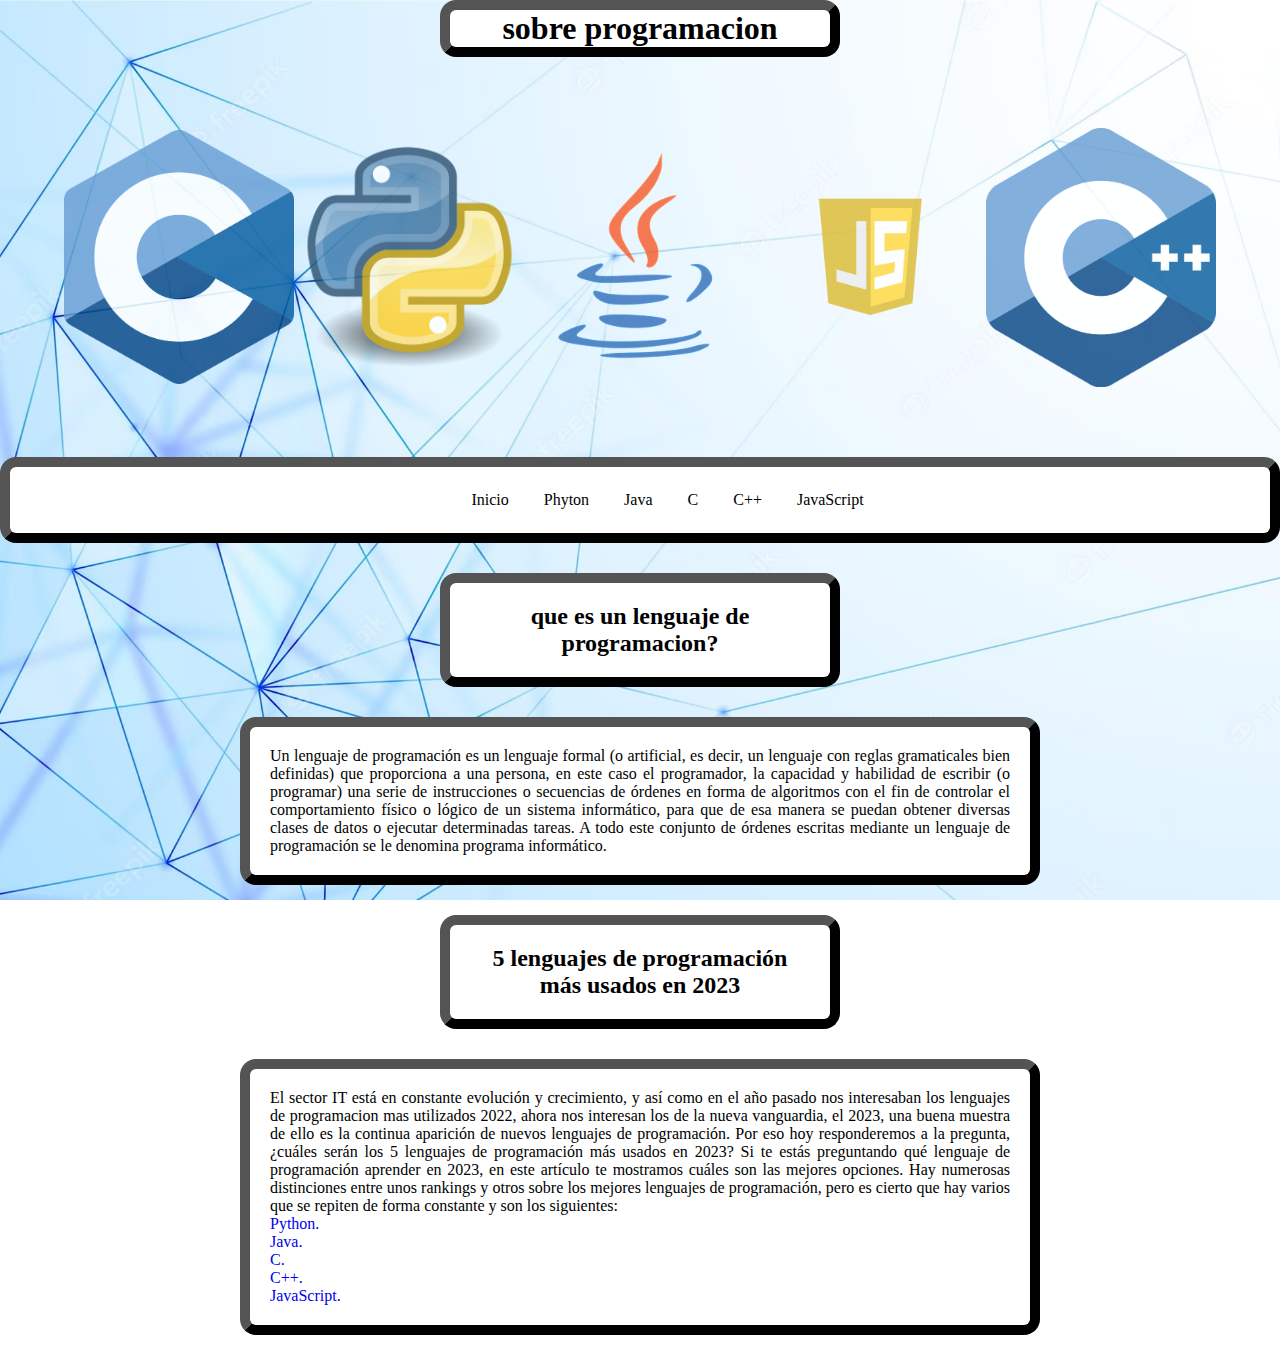
<file: web/index.html>
<!DOCTYPE html>
<html lang="en">
<head>
    <meta charset="UTF-8"><title>lenguajes de programacion</title>
    
    <link rel="shortcut icon" href="assets/imagenes/icono.jpg" type="image/png">

    <link rel="stylesheet" href="assets/css/style.css">
    <meta name="viewport" content="width=device-width, initial-scale=1.0">
    <!-- este es un comentario -->
</head>
<body>
   <header>
     <h1> sobre programacion </h1>
     
     <section>
        <img src="assets/imagenes/c - copia.jpg" alt="">
        <img src="assets/imagenes/Python - copia.jpg" alt="">
        <img src="assets/imagenes/java - copia.jpg" alt="">
        <img src="assets/imagenes/javascript - copia.jpg" alt="">
        <img src="assets/imagenes/c++ - copia.jpg" alt="">
    </section>
     
    <nav class="menu">
       <ul>
        <li> <a href="index.html"> Inicio </a></li>
        <li> <a href="html/python.html"> Phyton </a></li>
        <li> <a href="html/java.html"> Java </a></li>
        <li> <a href="html/c.html"> C </a></li>
        <li> <a href="html/c++.html"> C++ </a></li>
        <li> <a href="html/javaScript.html"> JavaScript </a></li>
       </ul>
     </nav>
</header> 
    
    <main>
     <h2 class="LP">que es un lenguaje de programacion?</h2>
    
    <p class="p1">Un lenguaje de programación es un lenguaje formal 
        (o artificial, es decir, un lenguaje con reglas gramaticales bien 
        definidas) que proporciona a una persona, en este caso el programador,
         la capacidad y habilidad de escribir (o programar) 
         una serie de instrucciones o secuencias de órdenes en forma 
         de algoritmos con el fin de controlar el comportamiento físico 
         o lógico de un sistema informático, para que de esa manera 
         se puedan obtener diversas clases de datos o ejecutar determinadas 
         tareas. A todo este conjunto de órdenes escritas mediante 
         un lenguaje de programación se le denomina programa informático. </p>
   
         <h2 class="LP2023">5 lenguajes de programación más usados en 2023 </h2>
         <p class="p2">El sector IT está en constante evolución y crecimiento, 
            y así como en el año pasado nos interesaban los lenguajes de programacion 
             mas utilizados 2022, ahora nos interesan los de la nueva vanguardia,
             el 2023, una buena muestra de ello es la continua aparición de nuevos 
             lenguajes de programación. Por eso hoy responderemos a la pregunta, 
             ¿cuáles serán los 5 lenguajes de programación más usados en 2023? 
             Si te estás preguntando qué lenguaje de programación aprender en 2023, 
             en este artículo te mostramos cuáles son las mejores opciones.
             Hay numerosas distinciones entre unos rankings y otros sobre los mejores 
             lenguajes de programación, pero es cierto que hay varios que se repiten de forma constante y son los siguientes: <br>
            
            <a href="html/python.html">
                Python.</a> <br>
            <a href="html/java.html">
                Java.</a> <br>
             <a href="html/c.html">
                C.</a>  <br>
             <a href="html/c++.html">
                C++.</a>  <br>
             <a href="html/javaScript.html">
                JavaScript.</a>  <br>
            </p>
        </main>

    <footer>   
         <h3></h3>
    </footer> 
</body>
</html>
</file>
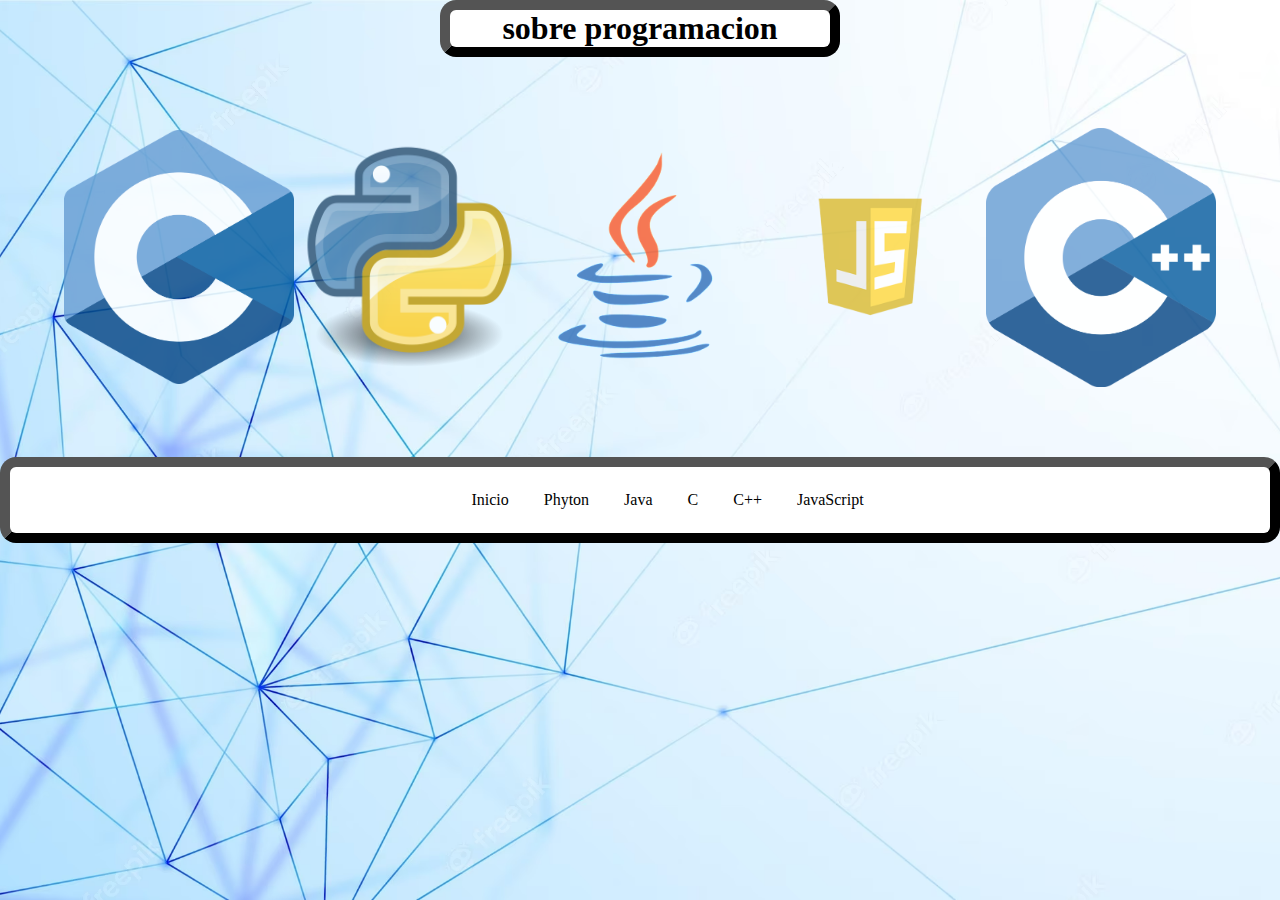
<file: web/html/c++.html>
<!DOCTYPE html>
<html lang="en">
<head>
    <meta charset="UTF-8">
    <meta name="viewport" content="width=device-width, initial-scale=1.0">
    <title>lenguajes de programacion</title>
    
    <link rel="shortcut icon" href="../assets/imagenes/icono.jpg" type="image/png">

    <link rel="stylesheet" href="../assets/css/style.css">
</head>
<body>
    <header>
        <h1> sobre programacion </h1>
        <section>
            <img src="../assets/imagenes/c - copia.jpg" alt="">
            <img src="../assets/imagenes/Python - copia.jpg" alt="">
            <img src="../assets/imagenes/java - copia.jpg" alt="">
            <img src="../assets/imagenes/javascript - copia.jpg" alt="">
            <img src="../assets/imagenes/c++ - copia.jpg" alt="">
        </section>

        <nav class="menu">
            <ul>
             <li> <a href="../index.html"> Inicio </a></li>
             <li> <a href="../html/python.html"> Phyton </a></li>
             <li> <a href="../html/java.html"> Java </a></li>
             <li> <a href="../html/c.html"> C </a></li>
             <li> <a href="../html/c++.html"> C++ </a></li>
             <li> <a href="../html/javaScript.html"> JavaScript </a></li>
            </ul>
          </nav>
    </header>
</body>
</html>
</file>
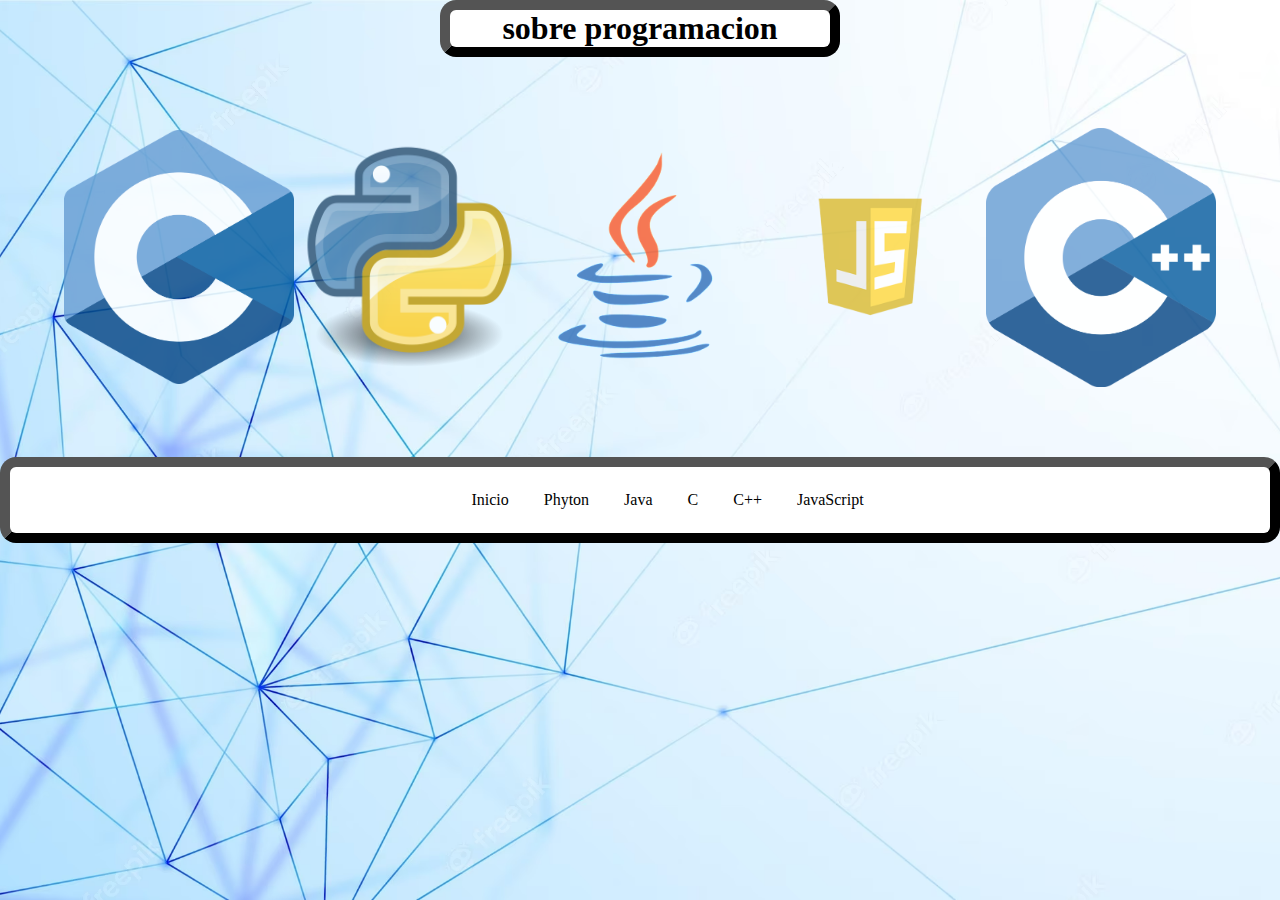
<file: web/html/c.html>
<!DOCTYPE html>
<html lang="en">
<head>
    <meta charset="UTF-8">
    <meta name="viewport" content="width=device-width, initial-scale=1.0">
    <title>lenguajes de programacion</title>
    
    <link rel="shortcut icon" href="../assets/imagenes/icono.jpg" type="image/png">

    <link rel="stylesheet" href="../assets/css/style.css">
</head>
<body>
    <header>
        <h1> sobre programacion </h1>
        <section>
            <img src="../assets/imagenes/c - copia.jpg" alt="">
            <img src="../assets/imagenes/Python - copia.jpg" alt="">
            <img src="../assets/imagenes/java - copia.jpg" alt="">
            <img src="../assets/imagenes/javascript - copia.jpg" alt="">
            <img src="../assets/imagenes/c++ - copia.jpg" alt="">
        </section>
        
        <nav class="menu">
            <ul>
             <li> <a href="../index.html"> Inicio </a></li>
             <li> <a href="../html/python.html"> Phyton </a></li>
             <li> <a href="../html/java.html"> Java </a></li>
             <li> <a href="../html/c.html"> C </a></li>
             <li> <a href="../html/c++.html"> C++ </a></li>
             <li> <a href="../html/javaScript.html"> JavaScript </a></li>
            </ul>
          </nav>
    </header>
</body>
</html>
</file>
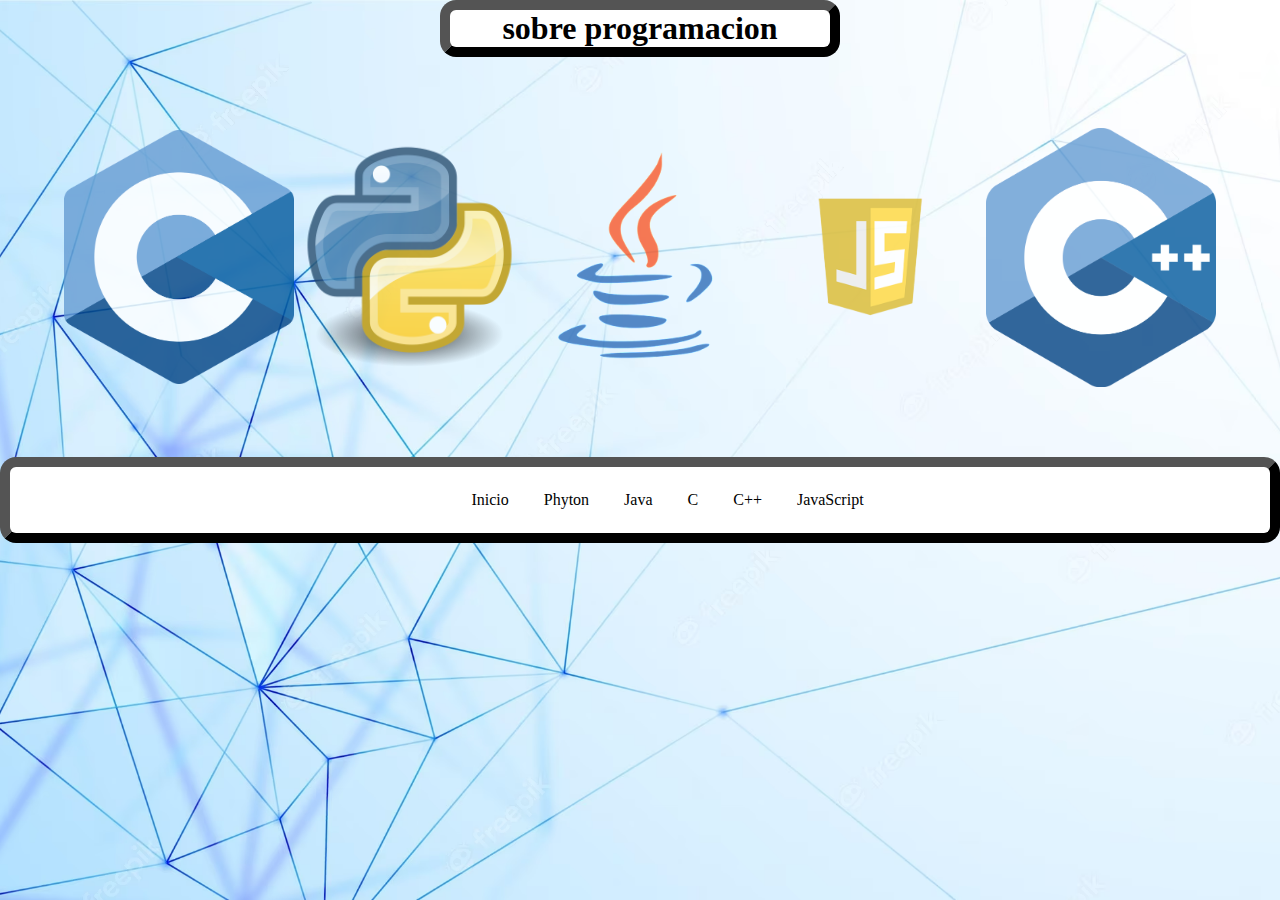
<file: web/html/javaScript.html>
<!DOCTYPE html>
<html lang="en">
<head>
    <meta charset="UTF-8">
    <meta name="viewport" content="width=device-width, initial-scale=1.0">
    <title>lenguajes de programacion</title>
    
    <link rel="shortcut icon" href="../assets/imagenes/icono.jpg" type="image/png">

    <link rel="stylesheet" href="../assets/css/style.css">
</head>
<body>
    <header>
        <h1> sobre programacion </h1>
        <section>
            <img src="../assets/imagenes/c - copia.jpg" alt="">
            <img src="../assets/imagenes/Python - copia.jpg" alt="">
            <img src="../assets/imagenes/java - copia.jpg" alt="">
            <img src="../assets/imagenes/javascript - copia.jpg" alt="">
            <img src="../assets/imagenes/c++ - copia.jpg" alt="">
        </section>

        <nav class="menu">
            <ul>
                <li> <a href="../index.html"> Inicio </a></li>
                <li> <a href="../html/python.html"> Phyton </a></li>
                <li> <a href="../html/java.html"> Java </a></li>
                <li> <a href="../html/c.html"> C </a></li>
                <li> <a href="../html/c++.html"> C++ </a></li>
                <li> <a href="../html/javaScript.html"> JavaScript </a></li>
            </ul>
          </nav>
    </header>
</body>
</html>
</file>
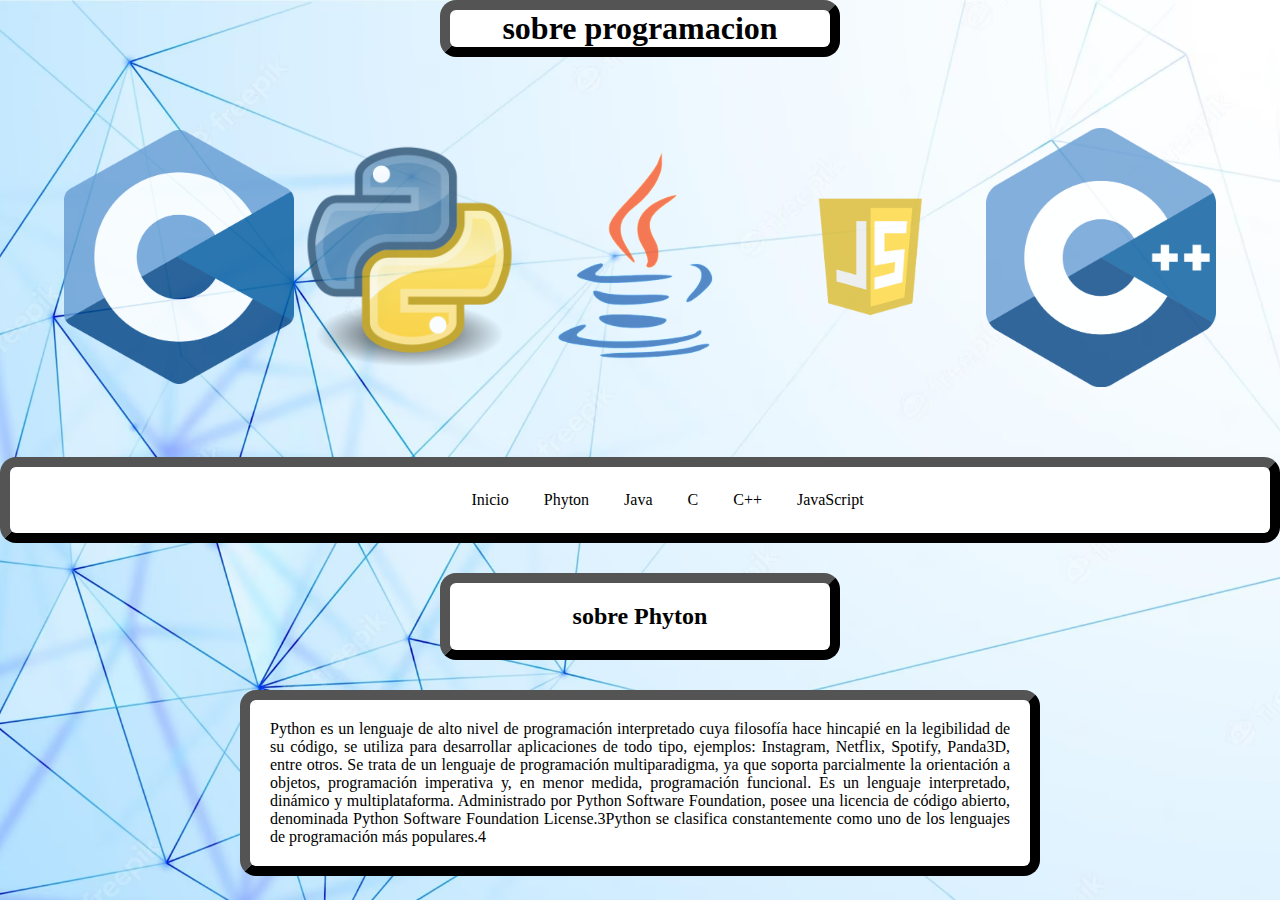
<file: web/html/python.html>
<!DOCTYPE html>
<html lang="en">
<head>
    <meta charset="UTF-8">
    <meta name="viewport" content="width=device-width, initial-scale=1.0">
    <title>lenguajes de programacion</title>
    
    <link rel="shortcut icon" href="../assets/imagenes/icono.jpg" type="image/png">

    <link rel="stylesheet" href="../assets/css/style.css">
</head>
<body>
    <header>
        <h1> sobre programacion </h1>
        <section>
            <img src="../assets/imagenes/c - copia.jpg" alt="">
            <img src="../assets/imagenes/Python - copia.jpg" alt="">
            <img src="../assets/imagenes/java - copia.jpg" alt="">
            <img src="../assets/imagenes/javascript - copia.jpg" alt="">
            <img src="../assets/imagenes/c++ - copia.jpg" alt="">
        </section>
        
        <nav class="menu">
            <ul>
             <li> <a href="../index.html"> Inicio </a></li>
             <li> <a href="../html/python.html"> Phyton </a></li>
             <li> <a href="../html/java.html"> Java </a></li>
             <li> <a href="../html/c.html"> C </a></li>
             <li> <a href="../html/c++.html"> C++ </a></li>
             <li> <a href="../html/javaScript.html"> JavaScript </a></li>
            </ul>
          </nav>

          <main>
            <h2 class="Phyton">sobre Phyton</h2>
           
           <p class="parrafoPhyton">Python es un lenguaje de alto nivel de programación interpretado cuya filosofía hace hincapié en la 
            legibilidad de su código, se utiliza para desarrollar aplicaciones de todo tipo, ejemplos: Instagram, Netflix, Spotify, 
            Panda3D, entre otros.​ Se trata de un lenguaje de programación multiparadigma, ya que soporta parcialmente la orientación a objetos, 
            programación imperativa y, en menor medida, programación funcional. Es un lenguaje interpretado, dinámico y multiplataforma.

            Administrado por Python Software Foundation, posee una licencia de código abierto, denominada Python Software Foundation License.3​ 
            Python se clasifica constantemente como uno de los lenguajes de programación más populares.4​ 
            </p>
          
                
               </main>
    </header>
</body>
</html>
</file>
<file: web/assets/css/style.css>
*{
    padding: auto;
    margin: auto;
    box-sizing: border-box;
    text-decoration: none;
    
}
 body{
  background-image: url(../imagenes/fondo-geometrico.jpg);
  background-position: center center;
  background-repeat: no-repeat;
  background-size: cover;
  background-attachment: fixed;
  object-fit: cover;
 }

 nav {
 
  background-color: white;
  color: black;
  width: 100%;
  height: auto; 
  border: 10px outset black;
  border-radius: 16px;
  padding: 1.5em 5%;
  display: flex; 
  justify-content: space-between; 
  align-items: row center; 
}

nav ul {
  list-style: none;
  display: flex;
}

nav ul li {
  margin-left: 15px;
}

nav a {
  color: black;
  text-decoration: none;
  padding: 5px 10px;
}


@media screen and (max-width: 768px) {
  nav {
    flex-direction: row; 
    align-items: flex-start; 
    height: auto; 
  }

  nav ul {
    margin-top: 20px;
    flex-direction: column; 
  }

  nav ul li {
    margin-left: 0;
    margin-bottom: 10px; 
  }
}



h1 {
  text-align: center;
  background-color: white;
  color: black;
  width: 60%; 
  max-width: 400px; 
  height: auto;
  border: 10px outset black;
  border-radius: 16px;
  display: block;
  justify-content: center;
  align-items: center;
  margin: 0 auto; 
}


@media screen and (max-width: 768px) {
  h1 {
      width: 80%; 
      max-width: 100%; 
  }
}

section{
  display: flex;
  width: 90%;
  height: 400px;
  padding: 0;
  margin: auto;
}
  
section img  {
width: 0px;
flex-grow: 1;
object-fit: cover;
opacity: .8;
transition: 1s ease;
max-height: 400px;
}

section img:hover{

  cursor: crosshair;
  width: 10%;
  opacity: 1;
  filter: contrast(120%);

}

h2 {
  padding: 20px;
  text-align: center;
  background-color: white;
  color: black;
  width: 90%; 
  max-width: 400px; 
  height: auto; 
  display: block; 
  margin: 30px auto; 
  border: 10px outset black;
  border-radius: 16px;
}

p {
  padding: 20px;
  text-align: justify;
  background-color: white;
  color: black;
  width: 90%; 
  max-width: 800px; 
  height: auto; 
  display: block; 
  margin: 10px auto; 
  border: 10px outset black;
  border-radius: 16px;
}

@media screen and (max-width: 768px) {
  h2, p {
    width: 95%; 
    margin: 10px auto; 
    text-align: left; 
  }
}
</file>
